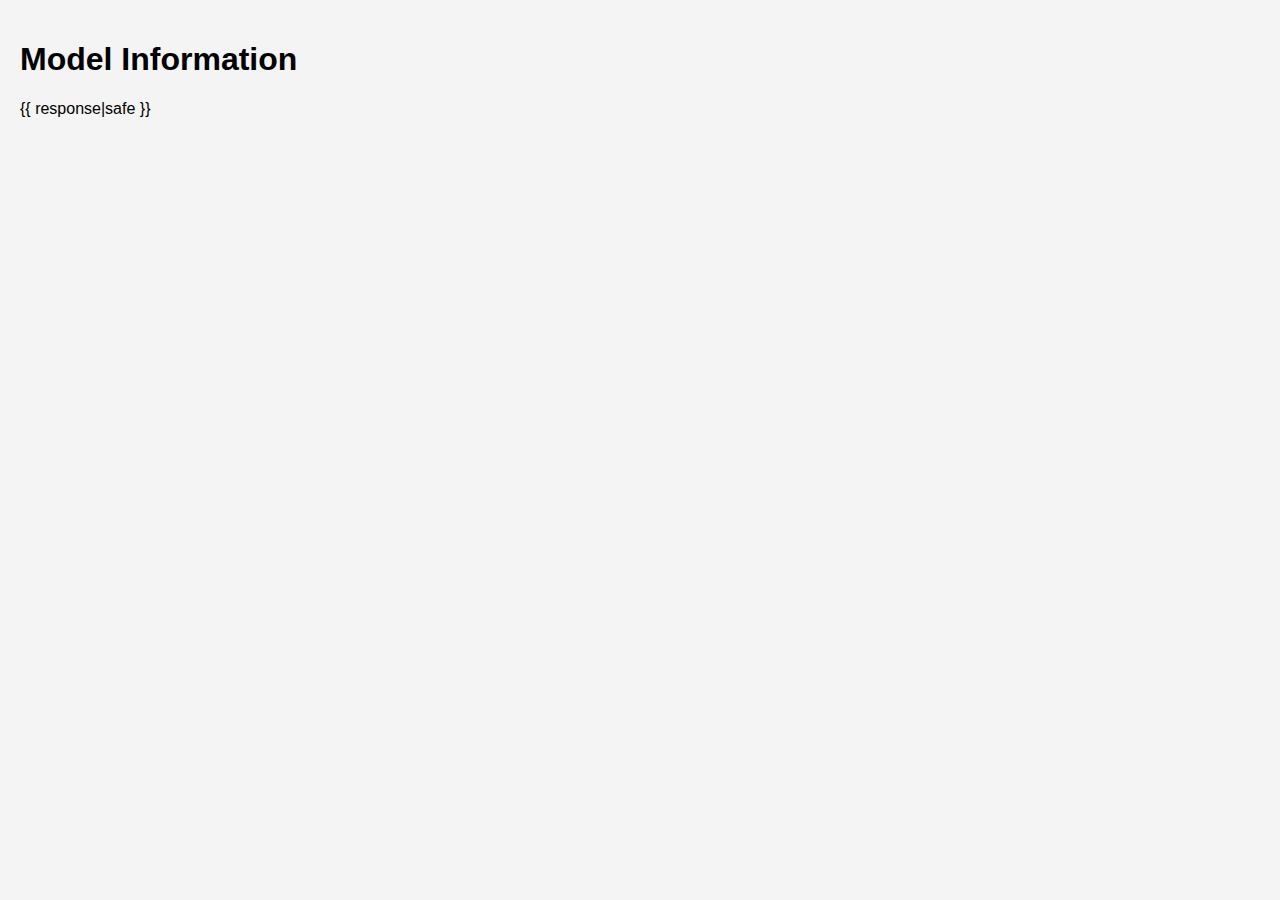
<file: huggingfacebot/templates/response.html>
<!DOCTYPE html>
<html lang="en">
<head>
    <meta charset="UTF-8">
    <meta name="viewport" content="width=device-width, initial-scale=1.0">
    <title>Response</title>
    <style>
        body {
            font-family: Arial, sans-serif;
            margin: 0;
            padding: 20px;
            background-color: #f4f4f4;
        }
        h3 {
            color: #007bff;
            border-bottom: 2px solid #007bff;
            padding-bottom: 5px;
            margin-bottom: 10px;
        }
        ul {
            list-style-type: disc;
            margin-left: 20px;
        }
        li {
            margin-bottom: 5px;
        }
    </style>
</head>
<body>
    <h1>Model Information</h1>
    <div>
        {{ response|safe }}
    </div>
</body>
</html>
</file>
